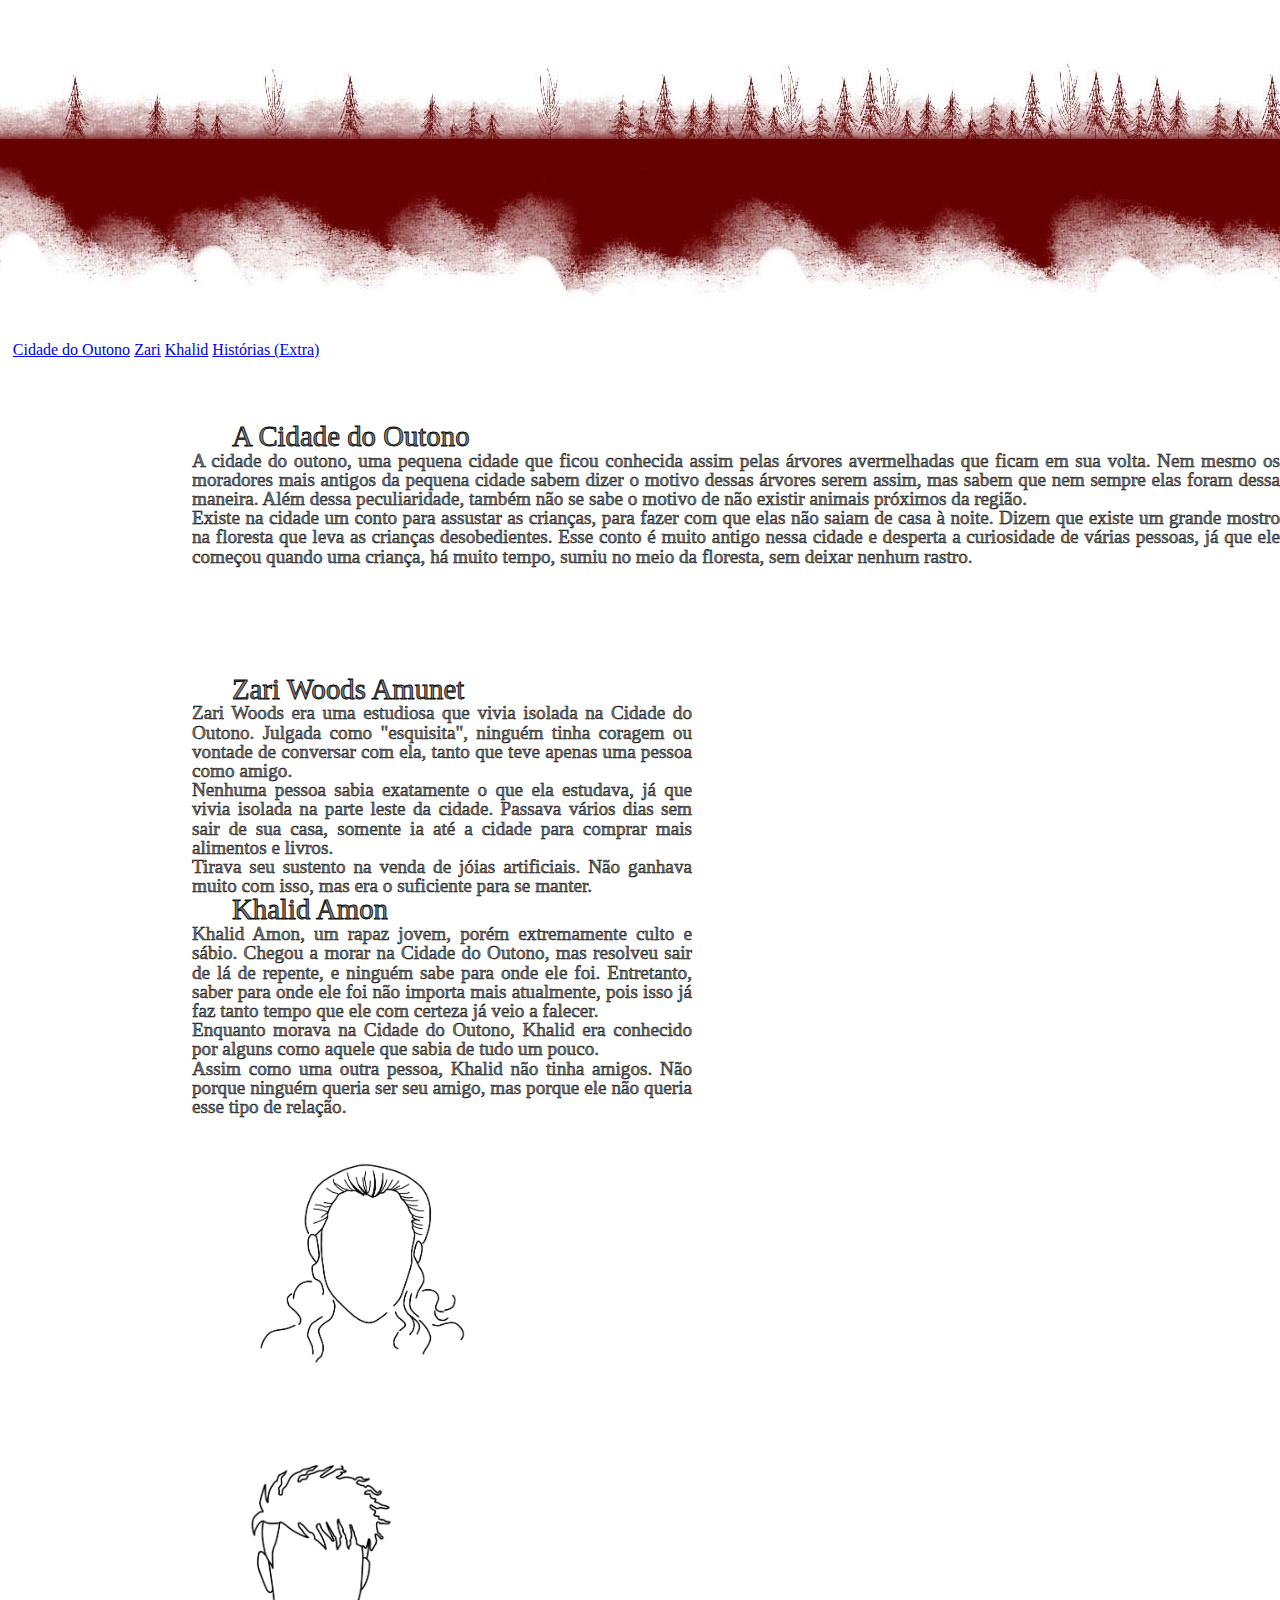
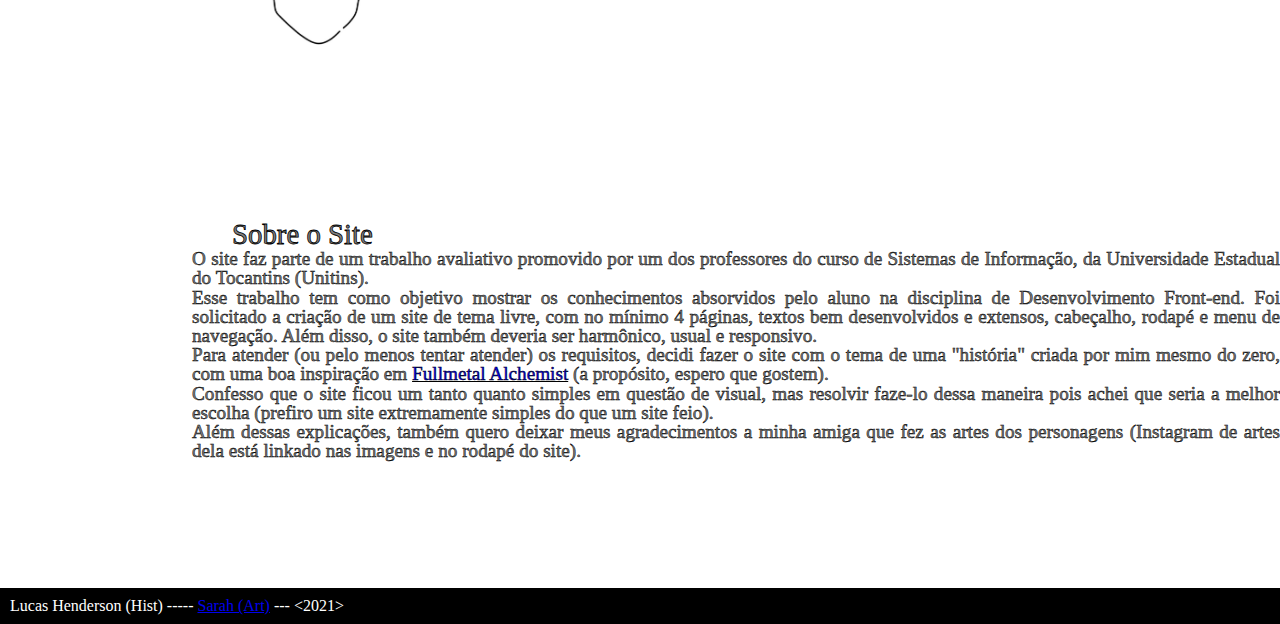
<file: index.html>
<!DOCTYPE html>
<html lang="pt-br">
<head>
    <meta charset="UTF-8">
    <title>Cidade</title>
    <link rel="stylesheet" href="css/reset.css">
    <link rel="stylesheet" href="css/estilo.css">
    <link href="https://cdn.jsdelivr.net/npm/bootstrap@5.0.1/dist/css/bootstrap.min.css" rel="stylesheet" integrity="sha384-+0n0xVW2eSR5OomGNYDnhzAbDsOXxcvSN1TPprVMTNDbiYZCxYbOOl7+AMvyTG2x" crossorigin="anonymous">
</head>
<body>
    <img src="img/img_top.jpg" class="img-fluid">
    <header>
        <nav class="nav nav-pills nav-fill" style="margin-left: 1%; margin-right: 1%; margin-top: 1%;">
            <a class="nav-item nav-link active" href="#">Cidade do Outono</a>
            <a class="nav-item nav-link" href="ZariWoods.html">Zari</a>
            <a class="nav-item nav-link" href="KhalidAmon.html">Khalid</a>
            <a class="nav-item nav-link" href="true_hist.html">Histórias (Extra)</a>
        </nav>
    </header>
    <main>
        <div class="container" style="margin-left: 15%; margin-bottom: 10%; margin-top: 5%;">
            <div class="row">
            <div class="col">
                <h1>A Cidade do Outono</h1>
            <p>A cidade do outono, uma pequena cidade que ficou conhecida assim pelas árvores avermelhadas que ficam em sua volta. Nem mesmo os moradores mais antigos da pequena cidade sabem dizer o motivo dessas árvores serem assim, mas sabem que nem sempre elas foram dessa maneira. Além dessa peculiaridade, também não se sabe o motivo de não existir animais próximos da região.</p>
            <p>Existe na cidade um conto para assustar as crianças, para fazer com que elas não saiam de casa à noite. Dizem que existe um grande mostro na floresta que leva as crianças desobedientes. Esse conto é muito antigo nessa cidade e desperta a curiosidade de várias pessoas, já que ele começou quando uma criança, há muito tempo, sumiu no meio da floresta, sem deixar nenhum rastro.</p>
            </div>
        </div>

        <div class="container" style="margin-left: 0%; margin-top: 10%;">
            <div class="row">
            <div class="col" style="width: 500px; margin-right: 5%;">
                <h1>Zari Woods Amunet</h1>
                <p>Zari Woods era uma estudiosa que vivia isolada na Cidade do Outono. Julgada como "esquisita", ninguém tinha coragem ou vontade de conversar com ela, tanto que teve apenas uma pessoa como amigo.</p>
                <p>Nenhuma pessoa sabia exatamente o que ela estudava, já que vivia isolada na parte leste da cidade. Passava vários dias sem sair de sua casa, somente ia até a cidade para comprar mais alimentos e livros.</p><p>Tirava seu sustento na venda de jóias artificiais. Não ganhava muito com isso, mas era o suficiente para se manter.</p>
            </div>
            <div class="col" style="width: 500px;">
                <h1>Khalid Amon</h1>
                <p>Khalid Amon, um rapaz jovem, porém extremamente culto e sábio. Chegou a morar na Cidade do Outono, mas resolveu sair de lá de repente, e ninguém sabe para onde ele foi. Entretanto, saber para onde ele foi não importa mais atualmente, pois isso já faz tanto tempo que ele com certeza já veio a falecer.
                <p>Enquanto morava na Cidade do Outono, Khalid era conhecido por alguns como aquele que sabia de tudo um pouco.</p>
                <p>Assim como uma outra pessoa, Khalid não tinha amigos. Não porque ninguém queria ser seu amigo, mas porque ele não queria esse tipo de relação.</p>
            </div>
            </div>
        </div>
        <div class="container" style="margin-left: 0%;">
            <div class="row">
            <div class="col" style="width: 500px;">
                <img src="img/zariWoodsAmunetIcon.png" class="icon-zari img-fluid" alt="Zari Woods Amunet">
            </div>
            <div class="col" style="width: 500px;">
                <img src="img/iconKhalid.png" class="icon-khalid img-fluid" alt="Khalid Amon">
            </div>
            </div>
        </div>

        <div class="container" style="margin-left: 0%; margin-bottom: 0%; margin-top: 15%;">
            <div class="row">
            <div class="col">
            <h1>Sobre o Site</h1>
            <p>O site faz parte de um trabalho avaliativo promovido por um dos professores do curso de Sistemas de Informação, da Universidade Estadual do Tocantins (Unitins).</p>
            <p>Esse trabalho tem como objetivo mostrar os conhecimentos absorvidos pelo aluno na disciplina de Desenvolvimento Front-end.
            Foi solicitado a criação de um site de tema livre, com no mínimo 4 páginas, textos bem desenvolvidos e extensos, cabeçalho, rodapé e menu de navegação. Além disso, o site também deveria ser harmônico, usual e responsivo.</p>
            <p>Para atender (ou pelo menos tentar atender) os requisitos, decidi fazer o site com o tema de uma "história" criada por mim mesmo do zero, com uma boa inspiração em <a href="https://pt.wikipedia.org/wiki/Fullmetal_Alchemist">Fullmetal Alchemist</a> (a propósito, espero que gostem).</p>
            <p>Confesso que o site ficou um tanto quanto simples em questão de visual, mas resolvir faze-lo dessa maneira pois achei que seria a melhor escolha (prefiro um site extremamente simples do que um site feio).</p>
            <p>Além dessas explicações, também quero deixar meus agradecimentos a minha amiga que fez as artes dos personagens (Instagram de artes dela está linkado nas imagens e no rodapé do site).</p>
            </div>
        </div>
    </main>
    <footer class="rodape">
        Lucas Henderson (Hist) ----- <a href="http://www.instagram.com/desenios_slizz/?hl=pt-br">Sarah (Art)</a> --- &lt;2021&gt;
    </footer>
    <script src="https://cdn.jsdelivr.net/npm/bootstrap@5.0.1/dist/js/bootstrap.bundle.min.js" integrity="sha384-gtEjrD/SeCtmISkJkNUaaKMoLD0//ElJ19smozuHV6z3Iehds+3Ulb9Bn9Plx0x4" crossorigin="anonymous"></script>
</body>
</html>
</file>
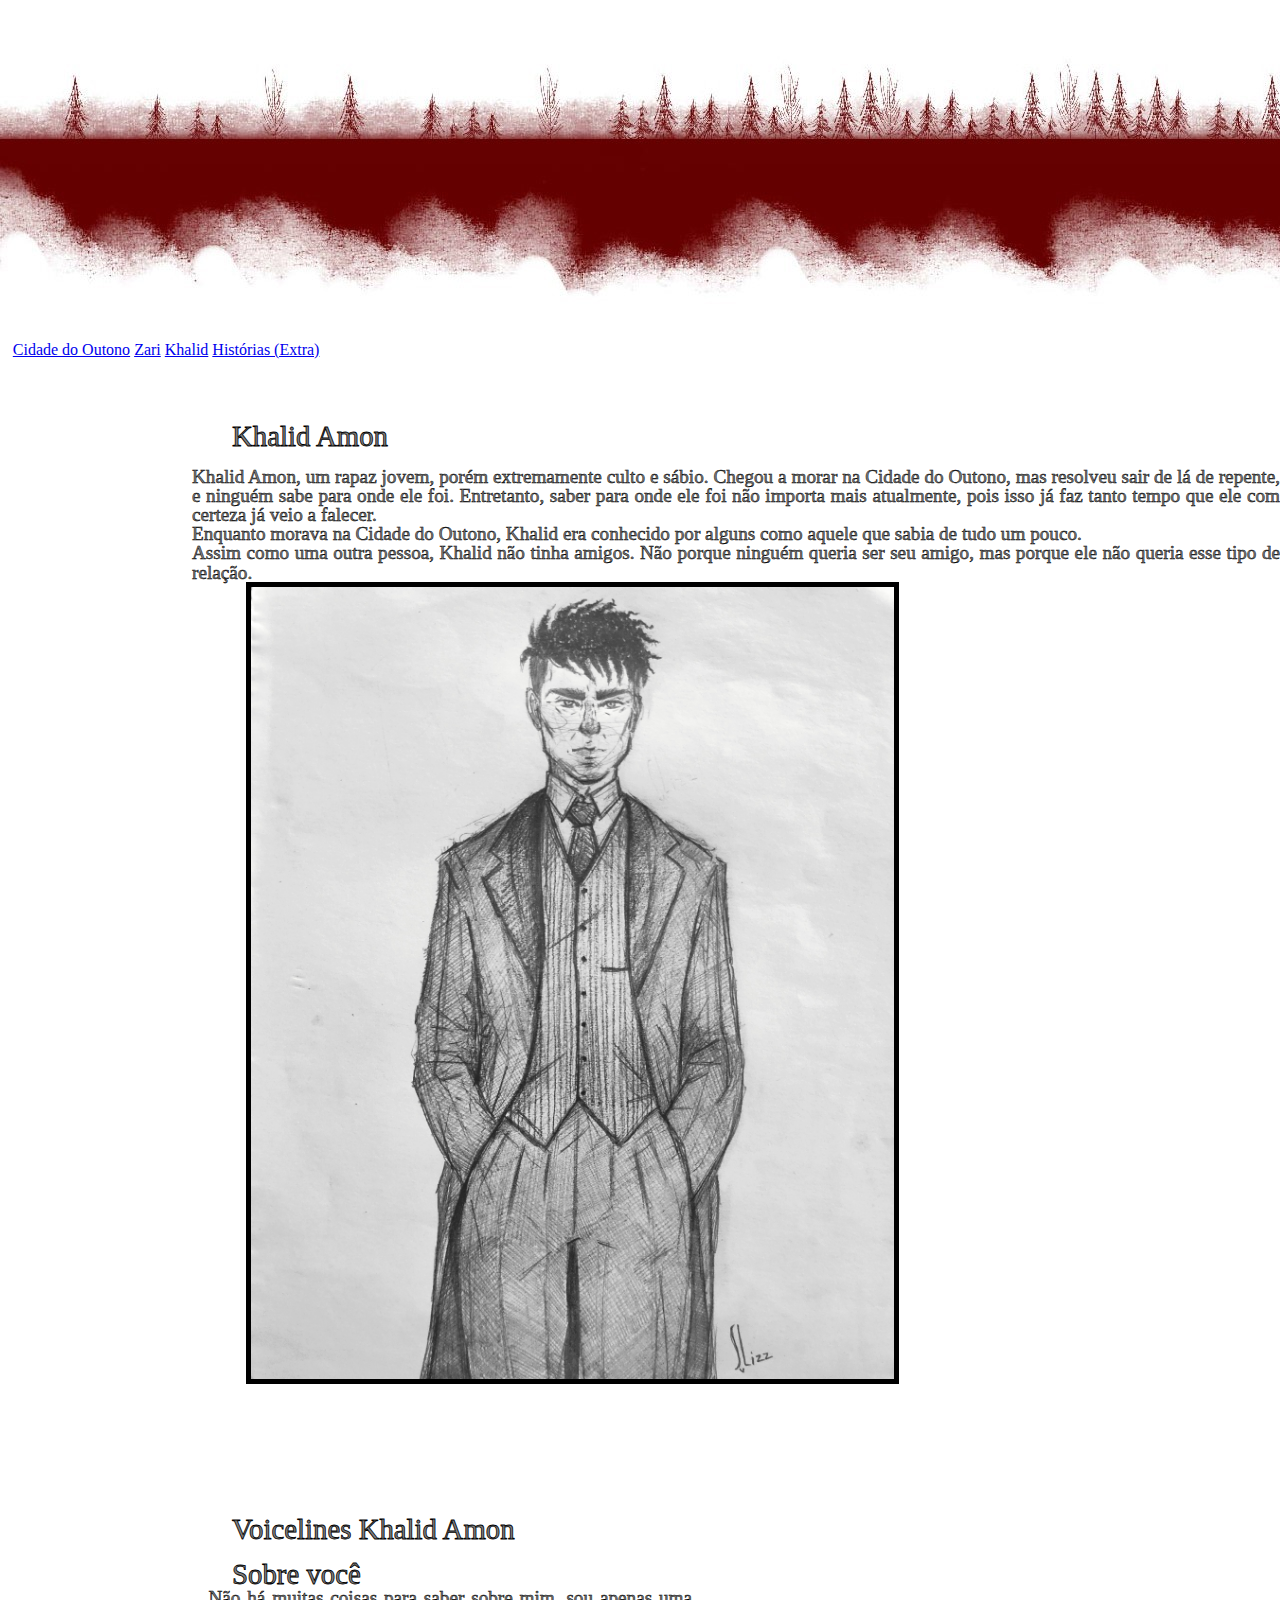
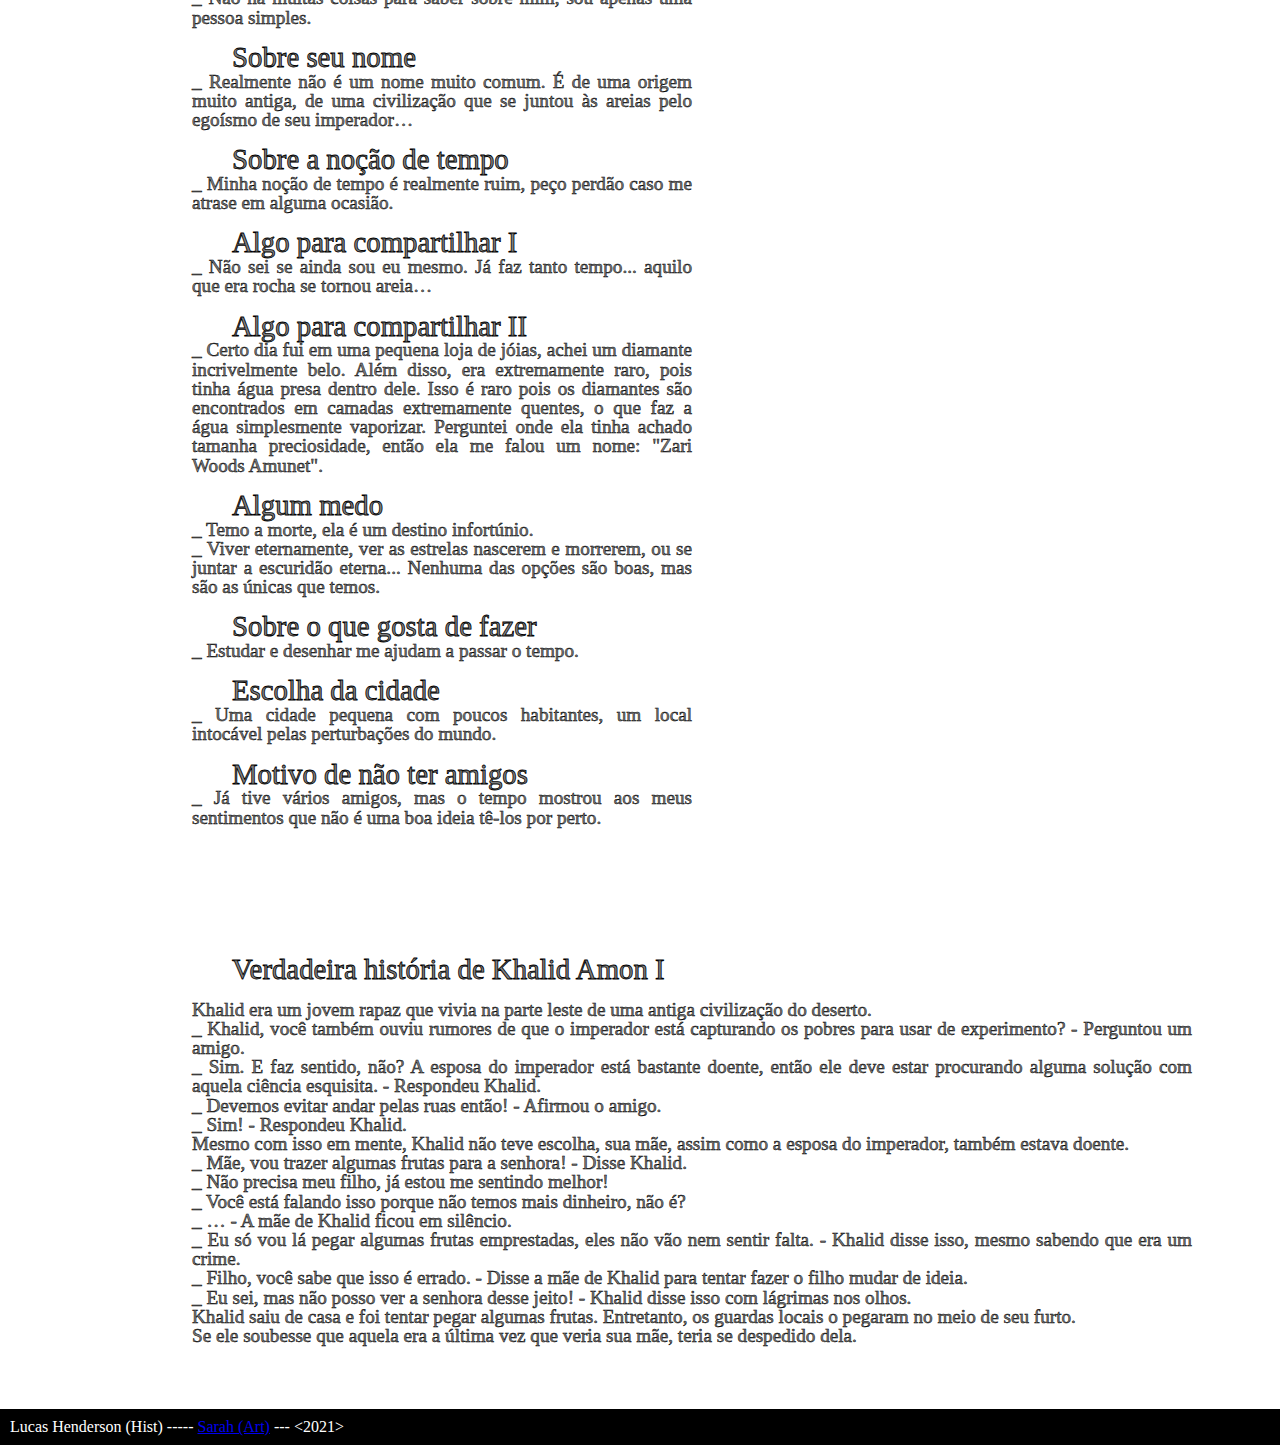
<file: KhalidAmon.html>
<!DOCTYPE html>
<html lang="pt-br">
<head>
    <meta charset="UTF-8">
    <title>Khalid Amon</title>
    <link rel="stylesheet" href="css/reset.css">
    <link rel="stylesheet" href="css/estilo.css">
    <link href="https://cdn.jsdelivr.net/npm/bootstrap@5.0.1/dist/css/bootstrap.min.css" rel="stylesheet" integrity="sha384-+0n0xVW2eSR5OomGNYDnhzAbDsOXxcvSN1TPprVMTNDbiYZCxYbOOl7+AMvyTG2x" crossorigin="anonymous">
</head>
<body>
    <img src="img/img_top.jpg" class="img-fluid">
    <header>
        <nav class="nav nav-pills nav-fill" style="margin-left: 1%; margin-right: 1%; margin-top: 1%;">
            <a class="nav-item nav-link" href="index.html">Cidade do Outono</a>
            <a class="nav-item nav-link" href="ZariWoods.html">Zari</a>
            <a class="nav-item nav-link active" href="#">Khalid</a>
            <a class="nav-item nav-link" href="true_hist.html">Histórias (Extra)</a>
        </nav>
    </header>
    <main>
    <div class="container" style="margin-left: 15%; margin-bottom: 10%; margin-top: 5%;">
        <div class="row">
        <div class="col">
            <h1>Khalid Amon</h1><br>
            <p>Khalid Amon, um rapaz jovem, porém extremamente culto e sábio. Chegou a morar na Cidade do Outono, mas resolveu sair de lá de repente, e ninguém sabe para onde ele foi. Entretanto, saber para onde ele foi não importa mais atualmente, pois isso já faz tanto tempo que ele com certeza já veio a falecer.</p>
            <p>Enquanto morava na Cidade do Outono, Khalid era conhecido por alguns como aquele que sabia de tudo um pouco.</p>
            <p>Assim como uma outra pessoa, Khalid não tinha amigos. Não porque ninguém queria ser seu amigo, mas porque ele não queria esse tipo de relação.</p>
        </div>
        <div class="col">
            <a href="https://www.instagram.com/desenios_slizz/?hl=pt-br"><img src="img/KhalidAmon.jpg" class="img-pers img-fluid" alt="Khalid Amon"></a>
        </div>
        </div>
    </div>

    <div class="container" style="margin-left: 15%;">
        <div class="row">
        <div class="col" style="width: 500px;">
            <h1>Voicelines Khalid Amon</h1><br>
            <h1>Sobre você</h1>
            <p>_ Não há muitas coisas para saber sobre mim, sou apenas uma pessoa simples.</p><br>
            <h1>Sobre seu nome</h1>
            <p>_ Realmente não é um nome muito comum. É de uma origem muito antiga, de uma civilização que se juntou às areias pelo egoísmo de seu imperador…</p><br>
            <h1>Sobre a noção de tempo</h1>
            <p>_ Minha noção de tempo é realmente ruim, peço perdão caso me atrase em alguma ocasião.</p><br>
            <h1>Algo para compartilhar I</h1>
            <p>_ Não sei se ainda sou eu mesmo. Já faz tanto tempo...  aquilo que era rocha se tornou areia…</p><br>
            <h1>Algo para compartilhar II</h1>
            <p>_ Certo dia fui em uma pequena loja de jóias, achei um diamante incrivelmente belo. Além disso, era extremamente raro, pois tinha água presa dentro dele. Isso é raro pois os diamantes são encontrados em camadas extremamente quentes, o que faz a água simplesmente vaporizar. Perguntei onde ela tinha achado tamanha preciosidade, então ela me falou um nome: "Zari Woods Amunet".</p><br>
        </div>
        <div class="col" style="width: 500px;">
            <h1>Algum medo</h1>
            <p>_ Temo a morte, ela é um destino infortúnio.</p>
            <p>_ Viver eternamente, ver as estrelas nascerem e morrerem, ou se juntar a escuridão eterna... Nenhuma das opções são boas, mas são as únicas que temos.</p><br>
            <h1>Sobre o que gosta de fazer</h1>
            <p>_ Estudar e desenhar me ajudam a passar o tempo.</p><br>
            <h1>Escolha da cidade</h1>
            <p>_ Uma cidade pequena com poucos habitantes, um local intocável pelas perturbações do mundo.</p><br>
            <h1>Motivo de não ter amigos</h1>
            <p>_ Já tive vários amigos, mas o tempo mostrou aos meus sentimentos que não é uma boa ideia tê-los por perto.</p>
        </div>
        </div>
    </div>

    <div class="container" style="margin-left: 15%; margin-top: 10%; margin-bottom: 5%; width: 1000px;">
        <div class="row">
        <div class="col">
            <h1>Verdadeira história de Khalid Amon I</h1><br>
            <p>Khalid era um jovem rapaz que vivia na parte leste de uma antiga civilização do deserto.</p>
            <p>_ Khalid, você também ouviu rumores de que o imperador está capturando os pobres para usar de experimento? - Perguntou um amigo.</p>
            <p>_ Sim. E faz sentido, não? A esposa do imperador está bastante doente, então ele deve estar procurando alguma solução com aquela ciência esquisita. - Respondeu Khalid.</p>
            <p>_ Devemos evitar andar pelas ruas então! - Afirmou o amigo.</p>
            <p>_ Sim! - Respondeu Khalid.</p>
            <p>Mesmo com isso em mente, Khalid não teve escolha, sua mãe, assim como a esposa do imperador, também estava doente.</p>
            <p>_ Mãe, vou trazer algumas frutas para a senhora! - Disse Khalid.</p>
            <p>_ Não precisa meu filho, já estou me sentindo melhor!</p>
            <p>_ Você está falando isso porque não temos mais dinheiro, não é?</p>
            <p>_ … - A mãe de Khalid ficou em silêncio.</p>
            <p>_ Eu só vou lá pegar algumas frutas emprestadas, eles não vão nem sentir falta. - Khalid disse isso, mesmo sabendo que era um crime.</p>
            <p>_ Filho, você sabe que isso é errado. - Disse a mãe de Khalid para tentar fazer o filho mudar de ideia.</p>
            <p>_ Eu sei, mas não posso ver a senhora desse jeito! - Khalid disse isso com lágrimas nos olhos.</p>
            <p>Khalid saiu de casa e foi tentar pegar algumas frutas. Entretanto, os guardas locais o pegaram no meio de seu furto.</p> 
            <p>Se ele soubesse que aquela era a última vez que veria sua mãe, teria se despedido dela.</p>
        </div>
        </div>
    </div>
    </main>
    <footer class="rodape">
        Lucas Henderson (Hist) ----- <a href="https://www.instagram.com/desenios_slizz/?hl=pt-br">Sarah (Art)</a> --- &lt;2021&gt; 
    </footer>
    <script src="https://cdn.jsdelivr.net/npm/bootstrap@5.0.1/dist/js/bootstrap.bundle.min.js" integrity="sha384-gtEjrD/SeCtmISkJkNUaaKMoLD0//ElJ19smozuHV6z3Iehds+3Ulb9Bn9Plx0x4" crossorigin="anonymous"></script>
</body>
</html>
</file>
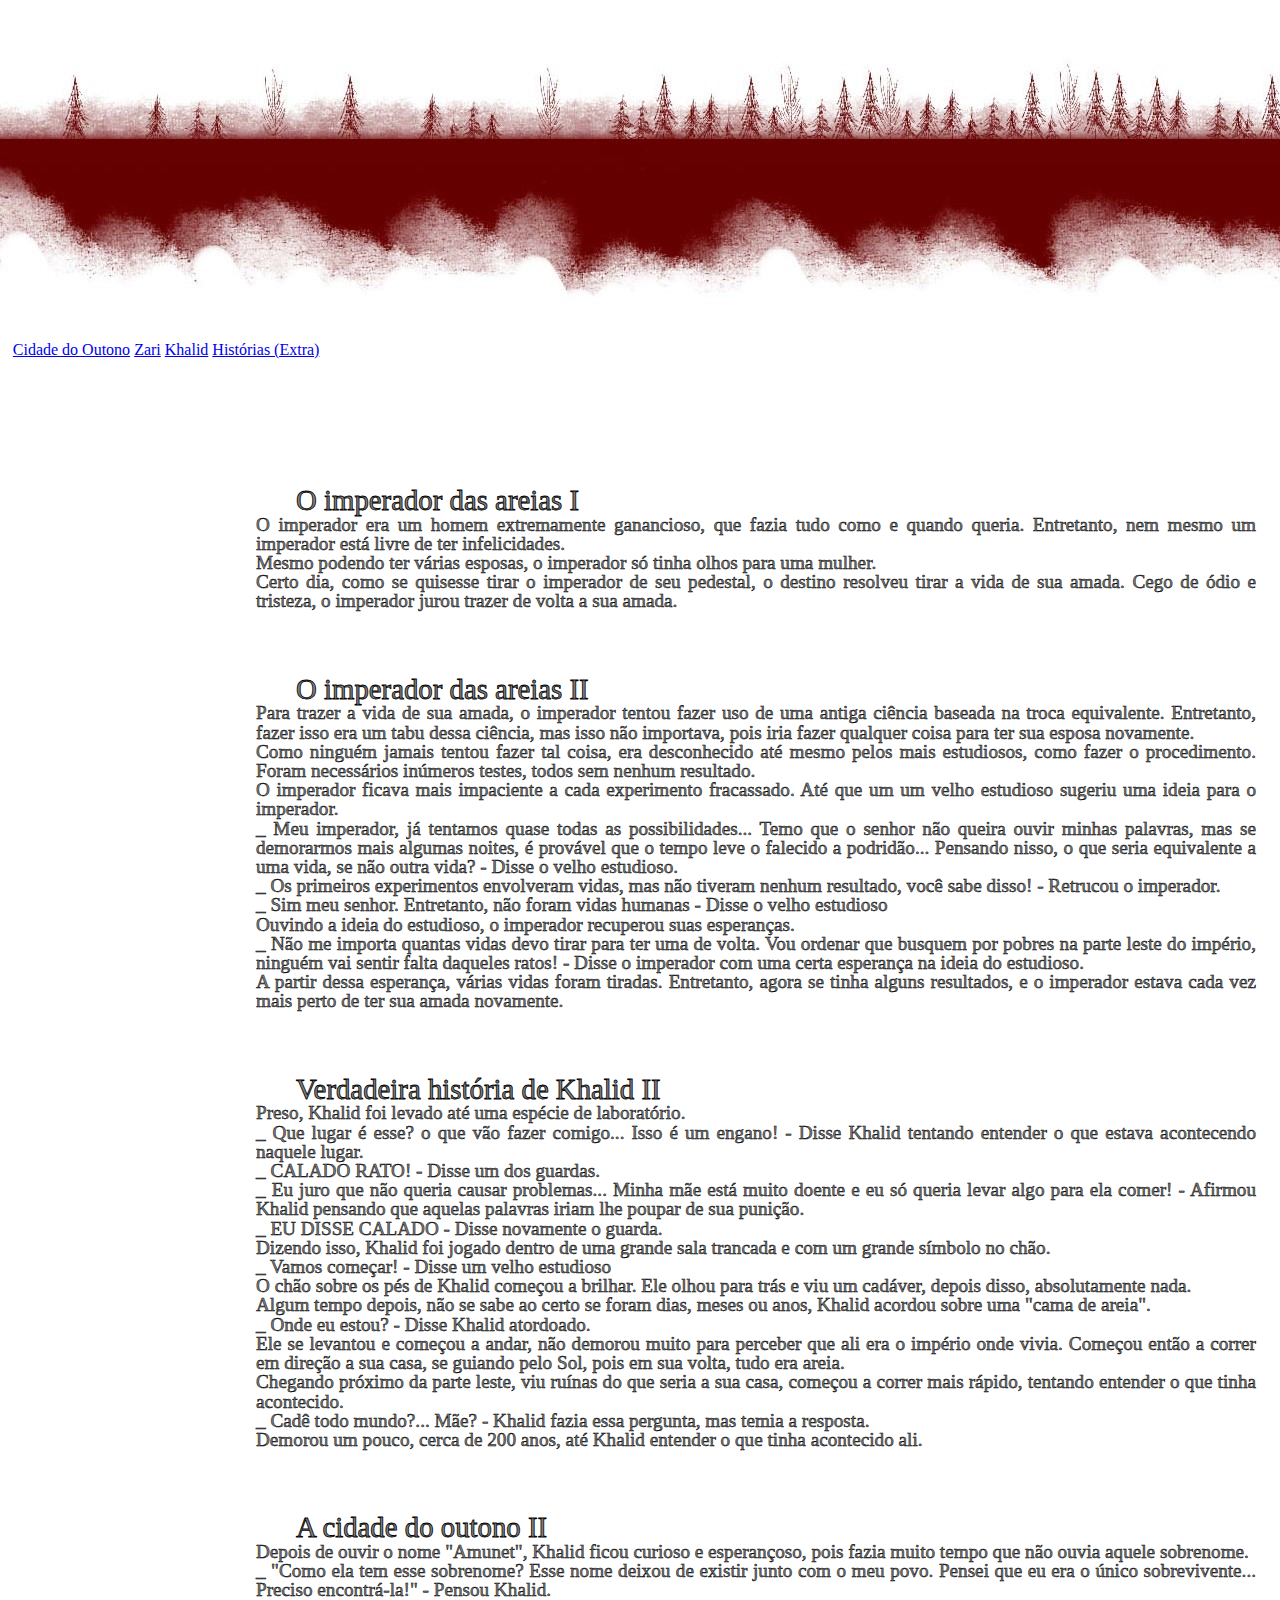
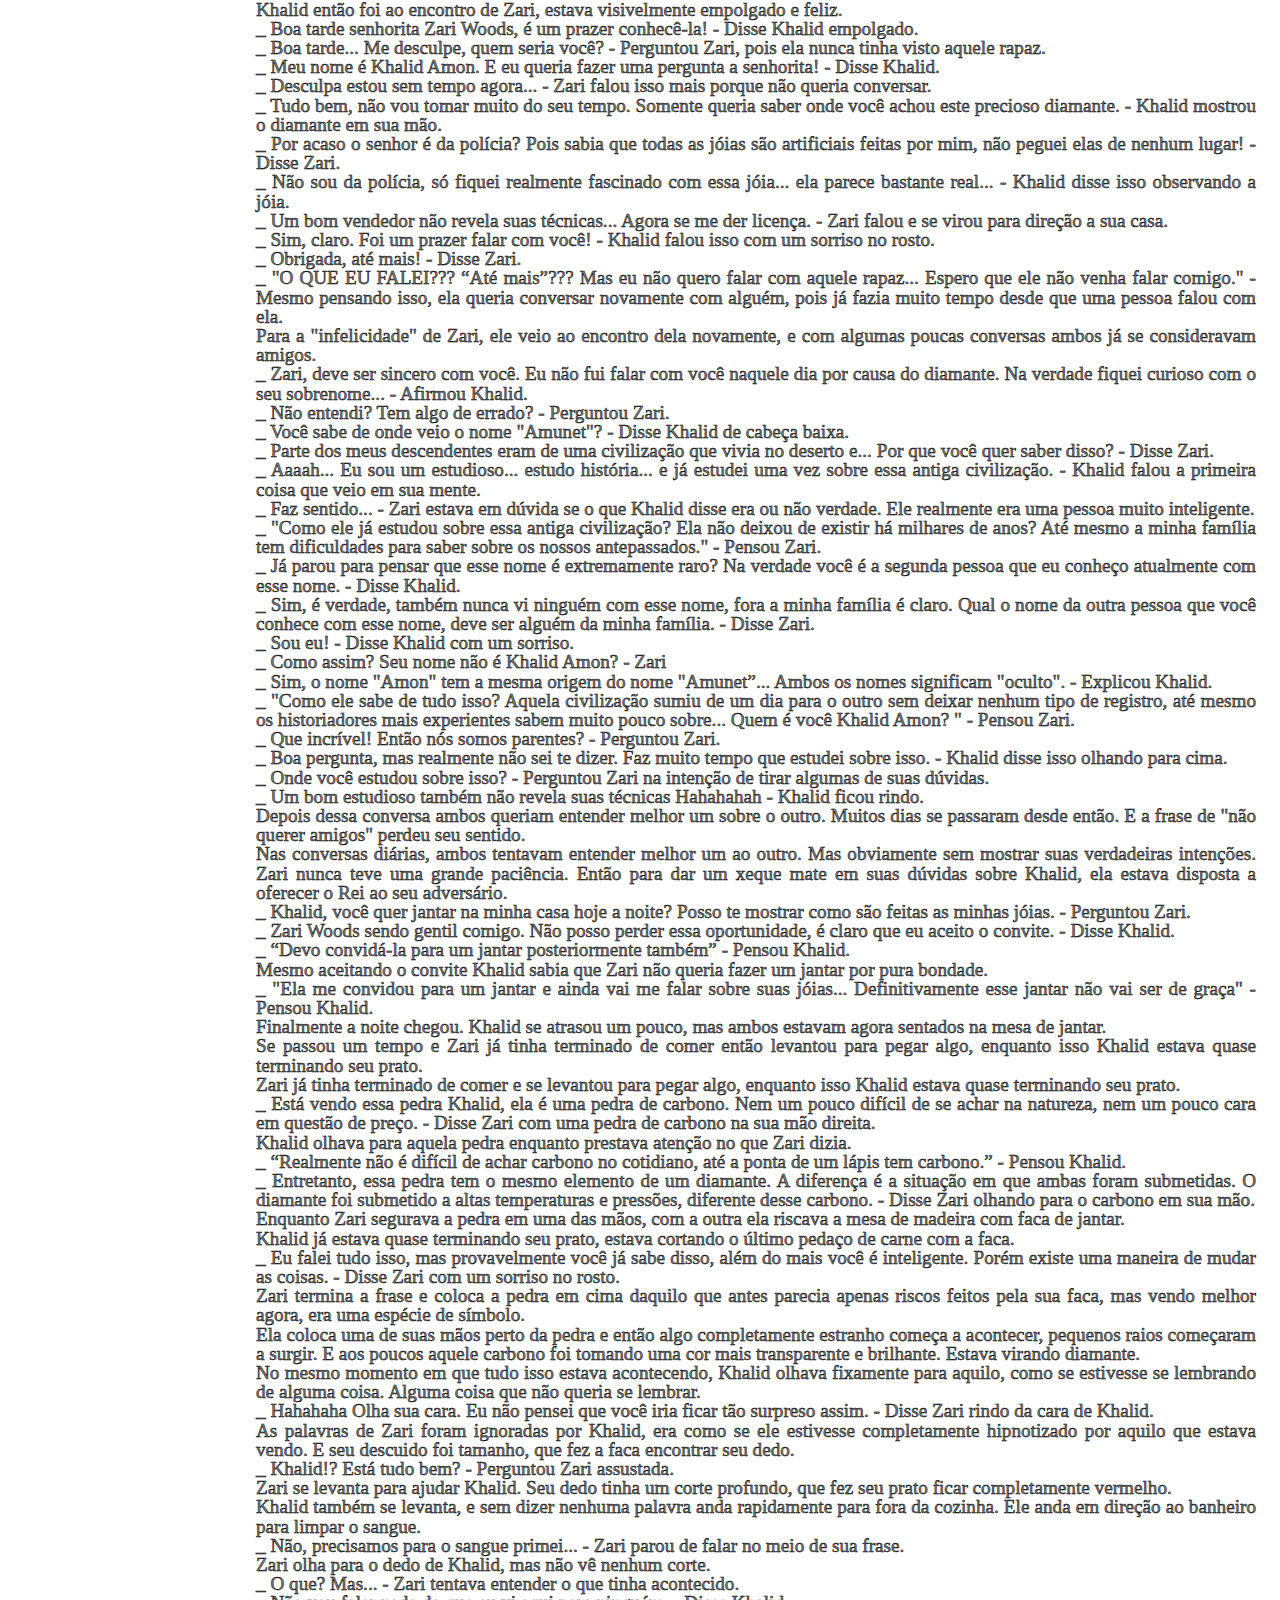
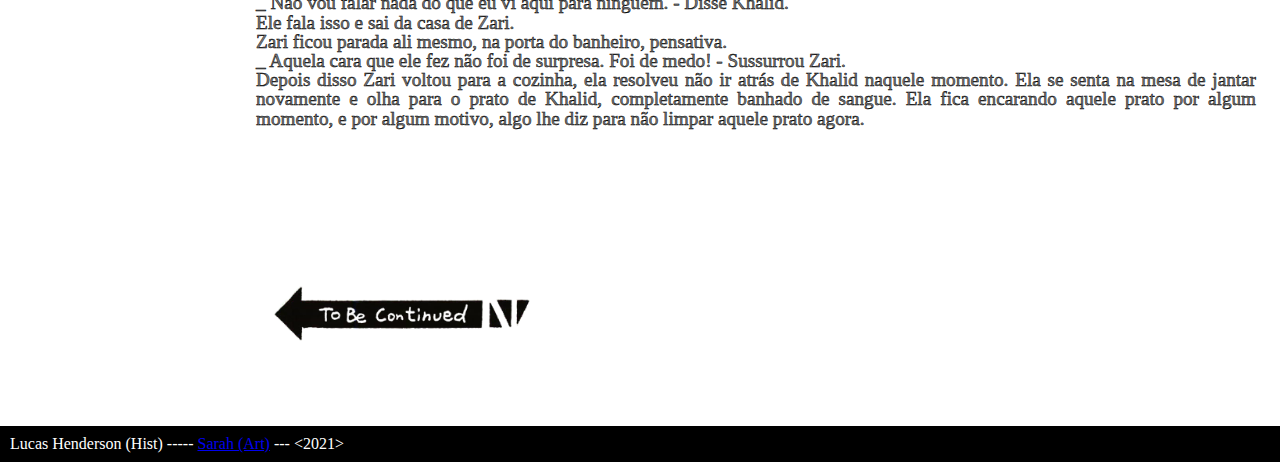
<file: true_hist.html>
<!DOCTYPE html>
<html lang="pt-br">
<head>
    <meta charset="UTF-8">
    <title>Histórias</title>
    <link rel="stylesheet" href="css/reset.css">
    <link rel="stylesheet" href="css/estilo.css">
    <link href="https://cdn.jsdelivr.net/npm/bootstrap@5.0.1/dist/css/bootstrap.min.css" rel="stylesheet" integrity="sha384-+0n0xVW2eSR5OomGNYDnhzAbDsOXxcvSN1TPprVMTNDbiYZCxYbOOl7+AMvyTG2x" crossorigin="anonymous">
    
</head>
<body>
    <img src="img/img_top.jpg" class="img-fluid">
    <header>

        <nav class="nav nav-pills nav-fill" style="margin-left: 1%; margin-right: 1%; margin-top: 1%;">
            <a class="nav-item nav-link" href="index.html">Cidade do Outono</a>
            <a class="nav-item nav-link" href="ZariWoods.html">Zari</a>
            <a class="nav-item nav-link" href="KhalidAmon.html">Khalid</a>
            <a class="nav-item nav-link active" href="#">Histórias (Extra)</a>
        </nav>

    </header>
    <main>
        <div class="container" style="margin-left: 20%; margin-top: 10%; margin-bottom: 5%; width: 1000px;">
            <div class="row">
            <div class="col">
                <h1>O imperador das areias I</h1>
                <p>O imperador era um homem extremamente ganancioso, que fazia tudo como e quando queria. Entretanto, nem mesmo um imperador está livre de ter infelicidades.</p>
                <p>Mesmo podendo ter várias esposas, o imperador só tinha olhos para uma mulher.</p>
                <p>Certo dia, como se quisesse tirar o imperador de seu pedestal, o destino resolveu tirar a vida de sua amada.
                Cego de ódio e tristeza, o imperador jurou trazer de volta a sua amada.</p>
            </div>
            </div>
        </div>

        <div class="container" style="margin-left: 20%; margin-top: 5%; margin-bottom: 5%; width: 1000px;">
            <div class="row">
            <div class="col">
                <h1>O imperador das areias II</h1>
                <p>Para trazer a vida de sua amada, o imperador tentou fazer uso de uma antiga ciência baseada na troca equivalente. Entretanto, fazer isso era um tabu dessa ciência, mas isso não importava, pois iria fazer qualquer coisa para ter sua esposa novamente.</p>
                <p>Como ninguém jamais tentou fazer tal coisa, era desconhecido até mesmo pelos mais estudiosos, como fazer o procedimento. Foram necessários inúmeros testes, todos sem nenhum resultado.</p>
                <p>O imperador ficava mais impaciente a cada experimento fracassado. Até que um um velho estudioso sugeriu uma ideia para o imperador.</p>
                <p>_ Meu imperador, já tentamos quase todas as possibilidades... Temo que o senhor não queira ouvir minhas palavras, mas se demorarmos mais algumas noites, é provável que o tempo leve o falecido a podridão... Pensando nisso, o que seria equivalente a uma vida, se não outra vida? - Disse o velho estudioso.</p>
                <p>_ Os primeiros experimentos envolveram vidas, mas não tiveram nenhum resultado, você sabe disso! - Retrucou o imperador.</p>
                <p>_ Sim meu senhor. Entretanto, não foram vidas humanas - Disse o velho estudioso</p>
                <p>Ouvindo a ideia do estudioso, o imperador recuperou suas esperanças.</p>
                <p>_ Não me importa quantas vidas devo tirar para ter uma de volta. Vou ordenar que busquem por pobres na parte leste do império, ninguém vai sentir falta daqueles ratos! - Disse o imperador com uma certa esperança na ideia do estudioso.</p>
                <p>A partir dessa esperança, várias vidas foram tiradas. Entretanto, agora se tinha alguns resultados, e o imperador estava cada vez mais perto de ter sua amada novamente.</p>
            </div>
            </div>
        </div>

        <div class="container" style="margin-left: 20%; margin-top: 5%; margin-bottom: 5%; width: 1000px;">
            <div class="row">
            <div class="col">
                <h1>Verdadeira história de Khalid II</h1>
                <p>Preso, Khalid foi levado até uma espécie de laboratório.</p>
                <p>_  Que lugar é esse? o que vão fazer comigo... Isso é um engano! - Disse Khalid tentando entender o que estava acontecendo naquele lugar.</p>
                <p>_ CALADO RATO! - Disse um dos guardas.</p>
                <p>_ Eu juro que não queria causar problemas... Minha mãe está muito doente e eu só queria levar algo para ela comer! - Afirmou Khalid pensando que aquelas palavras iriam lhe poupar de sua punição.</p>
                <p>_ EU DISSE CALADO - Disse novamente o guarda.</p>
                <p>Dizendo isso, Khalid foi jogado dentro de uma grande sala trancada e com um grande símbolo no chão.</p>
                <p>_ Vamos começar! - Disse um velho estudioso</p>
                <p>O chão sobre os pés de Khalid começou a brilhar. Ele olhou para trás e viu um cadáver, depois disso, absolutamente nada.</p>
                <p>Algum tempo depois, não se sabe ao certo se foram dias, meses ou anos, Khalid acordou sobre uma "cama de areia".</p>
                <p>_ Onde eu estou? - Disse Khalid atordoado.</p>
                <p>Ele se levantou e começou a andar, não demorou muito para perceber que ali era o império onde vivia. Começou então a correr em direção a sua casa, se guiando pelo Sol, pois em sua volta, tudo era areia.</p>
                <p>Chegando próximo da parte leste, viu ruínas do que seria a sua casa, começou a correr mais rápido, tentando entender o que tinha acontecido.</p>
                <p>_ Cadê todo mundo?... Mãe? - Khalid fazia essa pergunta, mas temia a resposta.</p>
                <p>Demorou um pouco, cerca de 200 anos, até Khalid entender o que tinha acontecido ali.</p>
            </div>
            </div>
        </div>

        <div class="container" style="margin-left: 20%; margin-top: 5%; margin-bottom: 5%; width: 1000px;">
            <div class="row">
            <div class="col">
                <h1>A cidade do outono II</h1>
                <p>Depois de ouvir o nome "Amunet", Khalid ficou curioso e esperançoso, pois fazia muito tempo que não ouvia aquele sobrenome.</p>
                <p>_ "Como ela tem esse sobrenome? Esse nome deixou de existir junto com o meu povo. Pensei que eu era o único sobrevivente... Preciso encontrá-la!" - Pensou Khalid.</p>
                <p>Khalid então foi ao encontro de Zari, estava visivelmente empolgado e feliz.</p>
                <p>_ Boa tarde senhorita Zari Woods, é um prazer conhecê-la! - Disse Khalid empolgado.</p>
                <p>_ Boa tarde... Me desculpe, quem seria você? - Perguntou Zari, pois ela nunca tinha visto aquele rapaz.</p>
                <p>_ Meu nome é Khalid Amon. E eu queria fazer uma pergunta a senhorita! - Disse Khalid.</p>
                <p>_ Desculpa estou sem tempo agora... - Zari falou isso mais porque não queria conversar.</p>
                <p>_ Tudo bem, não vou tomar muito do seu tempo. Somente queria saber onde você achou este precioso diamante. - Khalid mostrou o diamante em sua mão.</p>
                <p>_ Por acaso o senhor é da polícia? Pois sabia que todas as jóias são artificiais feitas por mim, não peguei elas de nenhum lugar! - Disse Zari.</p>
                <p>_ Não sou da polícia, só fiquei realmente fascinado com essa jóia... ela parece bastante real... - Khalid disse isso observando a jóia.</p>
                <p>_ Um bom vendedor não revela suas técnicas... Agora se me der licença. - Zari falou e se virou para direção a sua casa.</p>
                <p>_ Sim, claro. Foi um prazer falar com você! - Khalid falou isso com um sorriso no rosto.</p>
                <p>_ Obrigada, até mais! - Disse Zari.</p>
                <p>_ "O QUE EU FALEI??? “Até mais”??? Mas eu não quero falar com aquele rapaz... Espero que ele não venha falar comigo." - Mesmo pensando isso, ela queria conversar novamente com alguém, pois já fazia muito tempo desde que uma pessoa falou com ela.</p>
                <p>Para a "infelicidade" de Zari, ele veio ao encontro dela novamente, e com algumas poucas conversas ambos já se consideravam amigos.</p>
                <p>_ Zari, deve ser sincero com você. Eu não fui falar com você naquele dia por causa do diamante. Na verdade fiquei curioso com o seu sobrenome... - Afirmou Khalid.</p>
                <p>_ Não entendi? Tem algo de errado? - Perguntou Zari.</p>
                <p>_ Você sabe de onde veio o nome "Amunet"? - Disse Khalid de cabeça baixa.</p>
                <p>_ Parte dos meus descendentes eram de uma civilização que vivia no deserto e... Por que você quer saber disso? - Disse Zari.</p>
                <p>_ Aaaah... Eu sou um estudioso... estudo história... e já estudei uma vez sobre essa antiga civilização. - Khalid falou a primeira coisa que veio em sua mente.</p>
                <p>_ Faz sentido... - Zari estava em dúvida se o que Khalid disse era ou não verdade. Ele realmente era uma pessoa muito inteligente.</p>
                <p>_ "Como ele já estudou sobre essa antiga civilização? Ela não deixou de existir há milhares de anos? Até mesmo a minha família tem dificuldades para saber sobre os nossos antepassados." - Pensou Zari.</p>
                <p>_ Já parou para pensar que esse nome é extremamente raro? Na verdade você é a segunda pessoa que eu conheço atualmente com esse nome. - Disse Khalid.</p>
                <p>_ Sim, é verdade, também nunca vi ninguém com esse nome, fora a minha família é claro. Qual o nome da outra pessoa que você conhece com esse nome, deve ser alguém da minha família. - Disse Zari.</p>
                <p>_ Sou eu! - Disse Khalid com um sorriso.</p>
                <p>_ Como assim? Seu nome não é Khalid Amon? - Zari</p>
                <p>_ Sim, o nome "Amon" tem a mesma origem do nome "Amunet”... Ambos os nomes significam "oculto". - Explicou Khalid.</p>
                <p>_ "Como ele sabe de tudo isso? Aquela civilização sumiu de um dia para o outro sem deixar nenhum tipo de registro, até mesmo os historiadores mais experientes sabem muito pouco sobre... Quem é você Khalid Amon? " - Pensou Zari.</p>
                <p>_ Que incrível! Então nós somos parentes? - Perguntou Zari.</p>
                <p>_ Boa pergunta, mas realmente não sei te dizer. Faz muito tempo que estudei sobre isso. - Khalid disse isso olhando para cima.</p>
                <p>_ Onde você estudou sobre isso? - Perguntou Zari na intenção de tirar algumas de suas dúvidas.</p>
                <p>_ Um bom estudioso também não revela suas técnicas Hahahahah - Khalid ficou rindo.</p>
                <p>Depois dessa conversa ambos queriam entender melhor um sobre o outro. Muitos dias se passaram desde então. E a frase de "não querer amigos" perdeu seu sentido.</p>
                <p>Nas conversas diárias, ambos tentavam entender melhor um ao outro. Mas obviamente sem mostrar suas verdadeiras intenções.
                Zari nunca teve uma grande paciência. Então para dar um xeque mate em suas dúvidas sobre Khalid, ela estava disposta a oferecer o Rei ao seu adversário.</p>
                <p>_ Khalid, você quer jantar na minha casa hoje a noite? Posso te mostrar como são feitas as minhas jóias. - Perguntou Zari.</p>
                <p>_ Zari Woods sendo gentil comigo. Não posso perder essa oportunidade, é claro que eu aceito o convite. - Disse Khalid.</p>
                <p>_ “Devo convidá-la para um jantar posteriormente também” - Pensou Khalid.</p>
                <p>Mesmo aceitando o convite Khalid sabia que Zari não queria fazer um jantar por pura bondade.</p>
                <p>_ "Ela me convidou para um jantar e ainda vai me falar sobre suas jóias... Definitivamente esse jantar não vai ser de graça" - Pensou Khalid.</p>
                <p>Finalmente a noite chegou. Khalid se atrasou um pouco, mas ambos estavam agora sentados na mesa de jantar.</p>
                <p>Se passou um tempo e Zari já tinha terminado de comer então levantou para pegar algo, enquanto isso Khalid estava quase terminando seu prato.</p>
                <p>Zari já tinha terminado de comer e se levantou para pegar algo, enquanto isso Khalid estava quase terminando seu prato.</p>
                <p>_ Está vendo essa pedra Khalid, ela é uma pedra de carbono. Nem um pouco difícil de se achar na natureza, nem um pouco cara em questão de preço. - Disse Zari com uma pedra de carbono na sua mão direita.</p>
                <p>Khalid olhava para aquela pedra enquanto prestava atenção no que Zari dizia.</p>
                <p>_ “Realmente não é difícil de achar carbono no cotidiano, até a ponta de um lápis tem carbono.” - Pensou Khalid.</p>
                <p>_ Entretanto, essa pedra tem o mesmo elemento de um diamante. A diferença é a situação em que ambas foram submetidas. O diamante foi submetido a altas temperaturas e pressões, diferente desse carbono. - Disse Zari olhando para o carbono em sua mão.</p>
                <p>Enquanto Zari segurava a pedra em uma das mãos, com a outra ela riscava a mesa de madeira com faca de jantar.</p>
                <p>Khalid já estava quase terminando seu prato, estava cortando o último pedaço de carne com a faca.</p>
                <p>_ Eu falei tudo isso, mas provavelmente você já sabe disso, além do mais você é inteligente. Porém existe uma maneira de mudar as coisas. - Disse Zari com um sorriso no rosto.</p>
                <p>Zari termina a frase e coloca a pedra em cima daquilo que antes parecia apenas riscos feitos pela sua faca, mas vendo melhor agora, era uma espécie de símbolo.</p>
                <p>Ela coloca uma de suas mãos perto da pedra e então algo completamente estranho começa a acontecer, pequenos raios começaram a surgir. E aos poucos aquele carbono foi tomando uma cor mais transparente e brilhante. Estava virando diamante.</p>
                <p>No mesmo momento em que tudo isso estava acontecendo, Khalid olhava fixamente para aquilo, como se estivesse se lembrando de alguma coisa. Alguma coisa que não queria se lembrar.</p>
                <p>_ Hahahaha Olha sua cara. Eu não pensei que você iria ficar tão surpreso assim. - Disse Zari rindo da cara de Khalid.</p>
                <p>As palavras de Zari foram ignoradas por Khalid, era como se ele estivesse completamente hipnotizado por aquilo que estava vendo. E seu descuido foi tamanho, que fez a faca encontrar seu dedo.</p>
                <p>_ Khalid!? Está tudo bem? - Perguntou Zari assustada.</p>
                <p>Zari se levanta para ajudar Khalid. Seu dedo tinha um corte profundo, que fez seu prato ficar completamente vermelho.</p>
                <p>Khalid também se levanta, e sem dizer nenhuma palavra anda rapidamente para fora da cozinha. Ele anda em direção ao banheiro para limpar o sangue.</p>
                <p>_ Não, precisamos para o sangue primei... - Zari parou de falar no meio de sua frase.</p>
                <p>Zari olha para o dedo de Khalid, mas não vê nenhum corte.</p>
                <p>_ O que? Mas... - Zari tentava entender o que tinha acontecido.</p>
                <p>_ Não vou falar nada do que eu vi aqui para ninguém. - Disse Khalid.</p>
                <p>Ele fala isso e sai da casa de Zari.</p>
                <p>Zari ficou parada ali mesmo, na porta do banheiro, pensativa.</p>
                <p>_ Aquela cara que ele fez não foi de surpresa. Foi de medo! - Sussurrou Zari.</p>
                <p>Depois disso Zari voltou para a cozinha, ela resolveu não ir atrás de Khalid naquele momento. Ela se senta na mesa de jantar novamente e olha para o prato de Khalid, completamente banhado de sangue. Ela fica encarando aquele prato por algum momento, e por algum motivo, algo lhe diz para não limpar aquele prato agora.</p>
            </div>
            </div>
                <img src="img/continua.png" class="continua img-fluid">
        </div>
    </main>
    <footer class="rodape">
        Lucas Henderson (Hist) ----- <a href="https://www.instagram.com/desenios_slizz/?hl=pt-br">Sarah (Art)</a> --- &lt;2021&gt;
    </footer>
    <script src="https://cdn.jsdelivr.net/npm/bootstrap@5.0.1/dist/js/bootstrap.bundle.min.js" integrity="sha384-gtEjrD/SeCtmISkJkNUaaKMoLD0//ElJ19smozuHV6z3Iehds+3Ulb9Bn9Plx0x4" crossorigin="anonymous"></script>
</body>
</html>
</file>
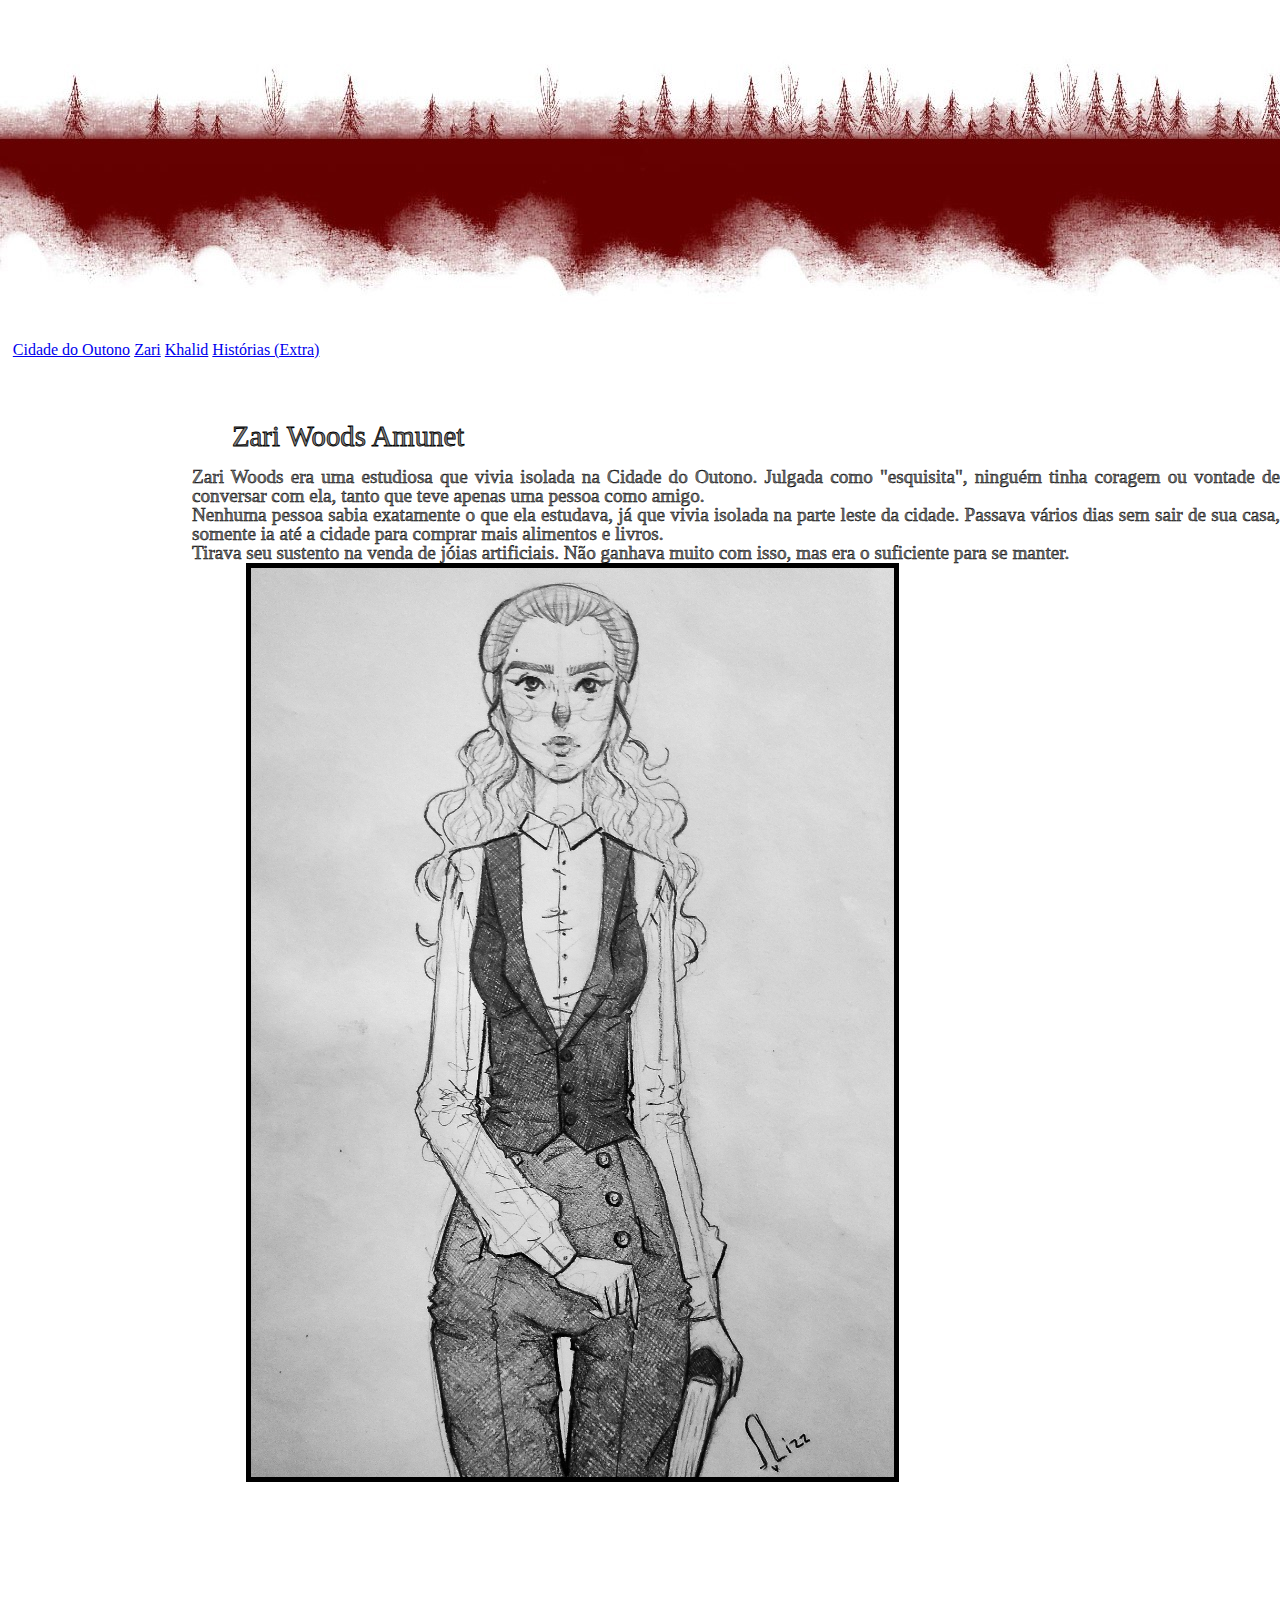
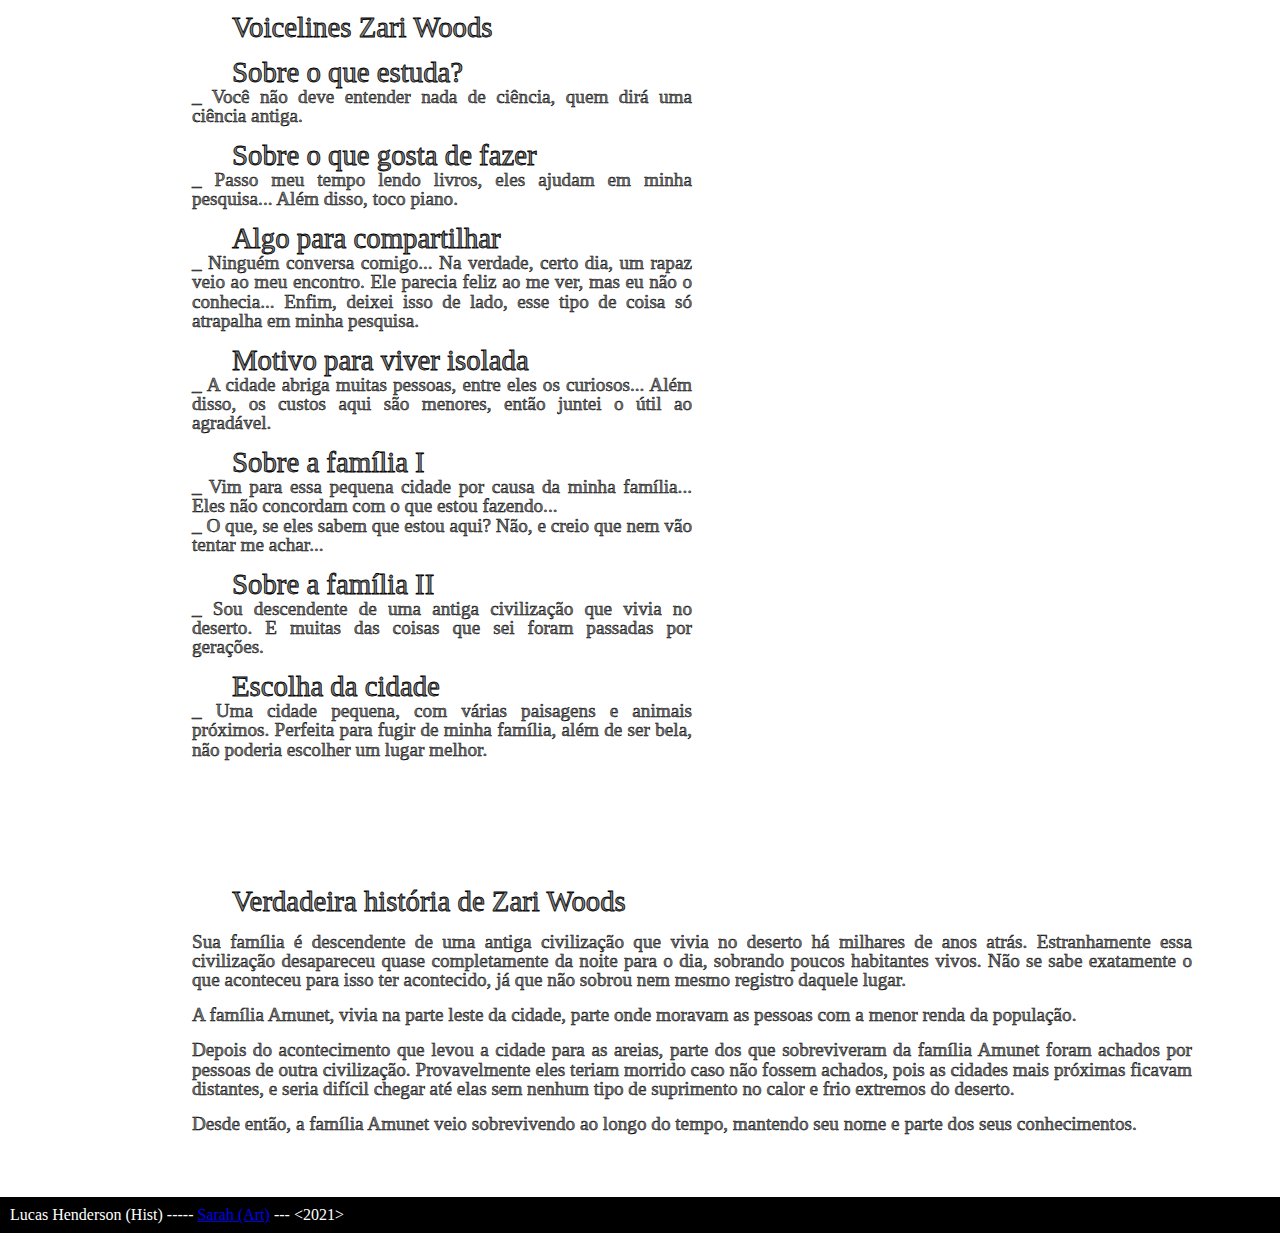
<file: ZariWoods.html>
<!DOCTYPE html>
<html lang="pt-br">
<head>
    <meta charset="UTF-8">
    <title>Zari Woods Amunet</title>
    <link rel="stylesheet" href="css/reset.css">
    <link rel="stylesheet" href="css/estilo.css">
    <link href="https://cdn.jsdelivr.net/npm/bootstrap@5.0.1/dist/css/bootstrap.min.css" rel="stylesheet" integrity="sha384-+0n0xVW2eSR5OomGNYDnhzAbDsOXxcvSN1TPprVMTNDbiYZCxYbOOl7+AMvyTG2x" crossorigin="anonymous">
</head>
<body>
    <img src="img/img_top.jpg" class="img-fluid">
    <header>
        <nav class="nav nav-pills nav-fill" style="margin-left: 1%; margin-right: 1%; margin-top: 1%;">
            <a class="nav-item nav-link" href="index.html">Cidade do Outono</a>
            <a class="nav-item nav-link active" href="#">Zari</a>
            <a class="nav-item nav-link" href="KhalidAmon.html">Khalid</a>
            <a class="nav-item nav-link" href="true_hist.html">Histórias (Extra)</a>
        </nav>
    </header>
    <main>
    
        <div class="container" style="margin-left: 15%; margin-bottom: 10%; margin-top: 5%;">
            <div class="row">
            <div class="col">
                <h1>Zari Woods Amunet</h1><br>
                <p>Zari Woods era uma estudiosa que vivia isolada na Cidade do Outono. Julgada como "esquisita", ninguém tinha coragem ou vontade de conversar com ela, tanto que teve apenas uma pessoa como amigo.</p>
                <p>Nenhuma pessoa sabia exatamente o que ela estudava, já que vivia isolada na parte leste da cidade. Passava vários dias sem sair de sua casa, somente ia até a cidade para comprar mais alimentos e livros.</p><p>Tirava seu sustento na venda de jóias artificiais. Não ganhava muito com isso, mas era o suficiente para se manter.</p>
            </div>
            <div class="col">
                <a href="https://www.instagram.com/desenios_slizz/?hl=pt-br"><img src="img/ZariWoods.jpg" class="img-pers img-fluid" alt="Zari Woods Amunet"></a>
            </div>
            </div>
        </div>
    
        <div class="container" style="margin-left: 15%;">
            <div class="row">
            <div class="col" style="width: 500px;">
                <h1>Voicelines Zari Woods</h1><br>
                <h1>Sobre o que estuda?</h1>
                <p>_ Você não deve entender nada de ciência, quem dirá uma ciência antiga.</p><br>
                <h1>Sobre o que gosta de fazer</h1>
                <p>_ Passo meu tempo lendo livros, eles ajudam em minha pesquisa... Além disso, toco piano.</p><br>
                <h1>Algo para compartilhar</h1>
                <p>_ Ninguém conversa comigo... Na verdade, certo dia, um rapaz veio ao meu encontro. Ele parecia feliz ao me ver, mas eu não o conhecia...  Enfim, deixei isso de lado, esse tipo de coisa só atrapalha em minha pesquisa.</p><br>
                <h1>Motivo para viver isolada</h1>
                <p>_ A cidade abriga muitas pessoas, entre eles os curiosos... Além disso, os custos aqui são menores, então juntei o útil ao agradável.</p><br>
            </div>
            <div class="col" style="width: 500px;">
                <h1>Sobre a família I</h1>
                <p>_ Vim para essa pequena cidade por causa da minha família... Eles não concordam com o que estou fazendo...</p>
                <p>_ O que, se eles sabem que estou aqui? Não, e creio que nem vão tentar me achar...</p><br>
                <h1>Sobre a família II</h1>
                <p>_ Sou descendente de uma antiga civilização que vivia no deserto. E muitas das coisas que sei foram passadas por gerações.</p><br>
                <h1>Escolha da cidade</h1>
                <p>_ Uma cidade pequena, com várias paisagens e animais próximos. Perfeita para fugir de minha família, além de ser bela, não poderia escolher um lugar melhor.</p>
            </div>
            </div>
        </div>
    
        <div class="container" style="margin-left: 15%; margin-top: 10%; margin-bottom: 5%; width: 1000px;">
            <div class="row">
            <div class="col">
                <h1>Verdadeira história de Zari Woods</h1><br>
                <p>Sua família é descendente de uma antiga civilização que vivia no deserto há milhares de anos atrás. Estranhamente essa civilização desapareceu quase completamente da noite para o dia, sobrando poucos habitantes vivos. Não se sabe exatamente o que aconteceu para isso ter acontecido, já que não sobrou nem mesmo registro daquele lugar.</p><br>
                <p>A família Amunet, vivia na parte leste da cidade, parte onde moravam as pessoas com a menor renda da população.</p><br>
                <p>Depois do acontecimento que levou a cidade para as areias, parte dos que sobreviveram da família Amunet foram achados por pessoas de outra civilização. Provavelmente eles teriam morrido caso não fossem achados, pois as cidades mais próximas ficavam distantes, e seria difícil chegar até elas sem nenhum tipo de suprimento no calor e frio extremos do deserto.</p><br>
                <p>Desde então, a família Amunet veio sobrevivendo ao longo do tempo, mantendo seu nome e parte dos seus conhecimentos.</p>
            </div>
            </div>
        </div>
    
    </main>
    <footer class="rodape">
        Lucas Henderson (Hist) ----- <a href="https://www.instagram.com/desenios_slizz/?hl=pt-br">Sarah (Art)</a> --- &lt;2021&gt;
    </footer>
    <script src="https://cdn.jsdelivr.net/npm/bootstrap@5.0.1/dist/js/bootstrap.bundle.min.js" integrity="sha384-gtEjrD/SeCtmISkJkNUaaKMoLD0//ElJ19smozuHV6z3Iehds+3Ulb9Bn9Plx0x4" crossorigin="anonymous"></script>
</body>
</html>
</file>
<file: css/estilo.css>
*{
  box-sizing: border-box;
}

html,
body
{
  background-color: white;
}

h1,
h2 
{
  margin-left: 40px;
  color:grey;
  font-size: 180%;
  font-family: "Comic Sans MS";
  -webkit-text-stroke-width: 0.8px;
  -webkit-text-stroke-color: #000;
}

p 
{
  color:gray;
  font-size: 120%;
  text-align: justify;
  font-family: "Comic Sans MS";
  -webkit-text-stroke-width: 0.5px;
  -webkit-text-stroke-color: #000;
}

.img-pers
{
  width: 60%;
  height: 110%;
  border: 5px solid black;
  margin-left: 5%;
  transition: 0.5s;
}

.img-pers:hover{
  transform: scale(1.2);
  box-shadow: 0 0 0 9999px rgb(0, 0 ,0 , 0.5);
}

.rodape
{
  background-color: black;
  color: white;
  clear: both;
  padding: 10px;
}

.icon-khalid
{
  width: 40%;
  height: 40%;
  margin-left: 5%;
  margin-top: 7%;
}

.icon-zari
{
  width: 60%;
  height: 60%;
  margin-left: 5%;
}

.continua
{
  margin-top: -5%;
  width: 50%;
  height: 100%;
}
</file>
